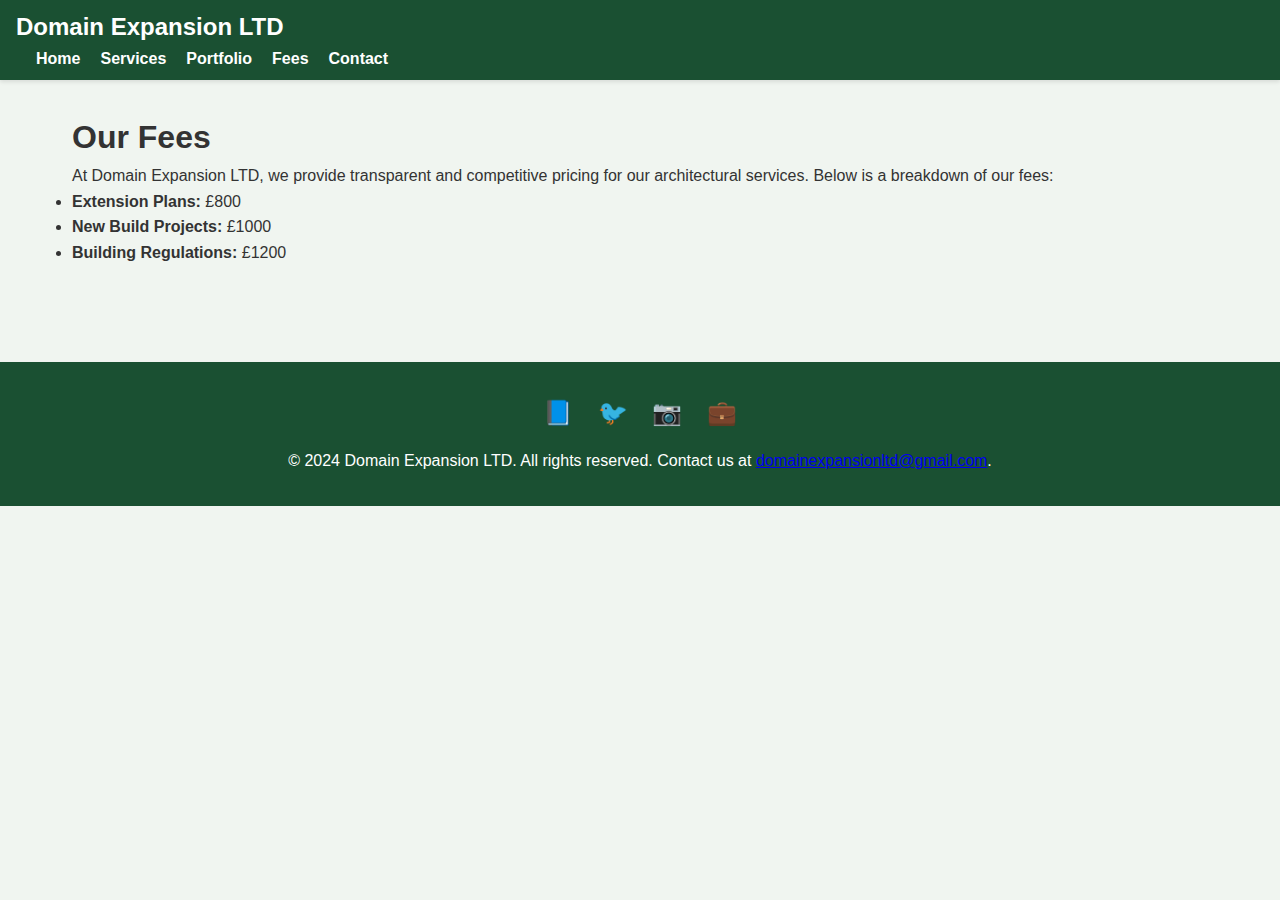
<file: Fees.html>
<!DOCTYPE html>
<html lang="en">
<head>
    <meta charset="UTF-8">
    <meta name="viewport" content="width=device-width, initial-scale=1.0">
    <title>Our Fees - Domain Expansion LTD</title>
    <link rel="stylesheet" href="styles.css">
</head>
<body>
    <header>
        <div class="container">
            <div class="logo">Domain Expansion LTD</div>
            <nav>
                <ul>
                    <li><a href="index.html">Home</a></li>
                    <li><a href="services.html">Services</a></li>
                    <li><a href="portfolio.html">Portfolio</a></li>
                    <li><a href="fees.html">Fees</a></li>
                    <li><a href="contact.html">Contact</a></li>
                </ul>
            </nav>
        </div>
    </header>

    <main class="container">
        <h1>Our Fees</h1>
        <p>At Domain Expansion LTD, we provide transparent and competitive pricing for our architectural services. Below is a breakdown of our fees:</p>
        <ul>
            <li><strong>Extension Plans:</strong> £800</li>
            <li><strong>New Build Projects:</strong> £1000</li>
            <li><strong>Building Regulations:</strong> £1200</li>
        </ul>
    </main>

    <footer>
        <div class="container">
            <div class="social-links">
                <a href="https://www.facebook.com/DomainExpansionltd" aria-label="Facebook">📘</a>
                <a href="#" aria-label="Twitter">🐦</a>
                <a href="#" aria-label="Instagram">📷</a>
                <a href="#" aria-label="LinkedIn">💼</a>
            </div>
            <p>&copy; 2024 Domain Expansion LTD. All rights reserved. Contact us at <a href="mailto:domainexpansionltd@gmail.com">domainexpansionltd@gmail.com</a>.</p>
        </div>
    </footer>
</body>
</html>
</file>
<file: styles.css>
:root {
    --primary-color: #1a5032;
    --secondary-color: #2c7a50;
    --accent-color: #d4e6c4;
    --background-color: #f0f5f0;
    --text-color: #333;
    --overlay-color: rgba(26, 80, 50, 0.8);
}

* {
    box-sizing: border-box;
    margin: 0;
    padding: 0;
}

html, body {
    width: 100%;
    max-width: 100%;
    overflow-x: hidden;
}

body {
    font-family: 'Roboto', sans-serif;
    line-height: 1.6;
    color: var(--text-color);
    background-color: var(--background-color);
    scroll-behavior: smooth;
}

header {
    background-color: var(--primary-color);
    padding: 0.5rem 1rem;
    display: flex;
    justify-content: space-between;
    align-items: center;
    box-shadow: 0 2px 4px rgba(0,0,0,0.1);
    position: sticky;
    top: 0;
    z-index: 1000;
    color: white;
}

.logo {
    font-size: 1.5rem;
    font-weight: bold;
    color: white;
    text-decoration: none;
}

.logo:hover {
    color: var(--accent-color);
}

nav ul {
    list-style: none;
    display: flex;
    margin: 0;
}

nav ul li {
    margin-left: 20px;
}

nav ul li a {
    color: white;
    text-decoration: none;
    font-weight: bold;
    transition: color 0.3s ease;
}

nav ul li a:hover {
    color: var(--accent-color);
}

.hero-carousel .carousel-container {
    width: 100%;
    height: 100%;
    overflow: hidden;
    position: relative;
}

.carousel-slide img {
    width: 100%;
    height: auto;
    object-fit: cover;
    opacity: 0;
    transition: opacity 2s ease-in-out;
}

.carousel-slide img.active {
    opacity: 1;
}

.hero-overlay {
    position: absolute;
    top: 0;
    right: 0;
    bottom: 0;
    left: 0;
    background-color: var(--overlay-color);
    display: flex;
    flex-direction: column;
    justify-content: center;
    align-items: center;
    color: white;
    text-align: center;
}

.hero-overlay h1 {
    font-size: 2.5rem;
    margin-bottom: 1rem;
}

.hero-overlay p {
    font-size: 1.2rem;
    margin-bottom: 2rem;
}

.btn {
    display: inline-block;
    padding: 0.8rem 1.5rem;
    background-color: var(--accent-color);
    color: var(--primary-color);
    text-decoration: none;
    font-weight: bold;
    margin-right: 1rem;
    border-radius: 5px;
    transition: background-color 0.3s ease, color 0.3s ease;
}

.btn:hover {
    background-color: var(--primary-color);
    color: white;
}

main {
    max-width: 1200px;
    margin: 0 auto;
    padding: 2rem;
}

section {
    margin-bottom: 4rem;
    opacity: 0;
    transform: translateY(20px);
    transition: opacity 0.5s ease, transform 0.5s ease;
}

section.visible {
    opacity: 1;
    transform: translateY(0);
}

.portfolio-carousel {
    position: relative;
    width: 100%;
    max-width: 800px; /* Adjusted for a larger display area */
    height: 500px; /* Adjusted for a better fit */
    overflow: hidden;
    margin: 0 auto;
}

.portfolio-item {
    display: none;
    width: 100%;
    height: 100%;
    transition: transform 0.5s ease-in-out;
}

.portfolio-item.active {
    display: block;
}

.portfolio-item img {
    width: 100%;
    height: 100%;
    object-fit: contain;
    padding: 10px; /* Added padding to ensure images don't touch the edges */
}

.carousel-control {
    position: absolute;
    top: 50%;
    transform: translateY(-50%);
    background-color: rgba(0, 0, 0, 0.5);
    color: white;
    border: none;
    padding: 10px;
    cursor: pointer;
    font-size: 2rem;
}

.carousel-control.prev {
    left: 10px;
}

.carousel-control.next {
    right: 10px;
}

.services-grid {
    display: grid;
    grid-template-columns: repeat(auto-fit, minmax(250px, 1fr));
    gap: 1.5rem;
}

.service-item {
    display: flex;
    align-items: center;
    background-color: white;
    padding: 1.5rem;
    border-radius: 8px;
    box-shadow: 0 4px 6px rgba(0,0,0,0.1);
    transition: transform 0.3s ease;
}

.service-item img {
    width: 50px;
    height: 50px;
    object-fit: contain;
    border-radius: 8px;
    margin-right: 1rem;
}

.service-item h3 {
    margin-bottom: 1rem;
}

.service-item:hover {
    transform: translateY(-5px);
}

.contact form {
    display: flex;
    flex-direction: column;
    align-items: center;
    gap: 1rem;
    max-width: 500px;
    margin: 0 auto;
}

.contact input, .contact textarea {
    width: 100%;
    padding: 0.5rem;
    border: 1px solid #ccc;
    border-radius: 4px;
}

.contact button {
    background-color: var(--primary-color);
    color: white;
    border: none;
    padding: 0.75rem;
    border-radius: 4px;
    cursor: pointer;
    transition: background-color 0.3s ease;
}

.contact button:hover {
    background-color: var(--secondary-color);
}

footer {
    background-color: var(--primary-color);
    color: white;
    text-align: center;
    padding: 2rem 0;
    margin-top: 4rem;
}

.social-links {
    margin-bottom: 1rem;
}

.social-links a {
    color: white;
    font-size: 1.5rem;
    margin: 0 10px;
    text-decoration: none;
}

#back-to-top {
    position: fixed;
    bottom: 20px;
    right: 20px;
    background-color: var(--primary-color);
    color: white;
    border: none;
    padding: 10px 15px;
    border-radius: 5px;
    cursor: pointer;
    display: none;
}

#back-to-top:hover {
    background-color: var(--secondary-color);
}

@media (max-width: 768px) {
    .mobile-menu-btn {
        display: block;
        background: none;
        border: none;
        font-size: 1.5rem;
        color: white;
        cursor: pointer;
    }

    nav ul {
        display: none;
        position: absolute;
        top: 100%;
        left: 0;
        right: 0;
        background-color: var(--primary-color);
        flex-direction: column;
        padding: 1rem;
    }

    nav ul.show {
        display: flex;
    }

    nav ul li {
        margin: 0.5rem 0;
    }

    .portfolio-carousel {
        max-width: 100%;
        height: 300px;
    }

    .carousel-control {
        font-size: 1.5rem;
        padding: 5px;
    }
}
</file>
